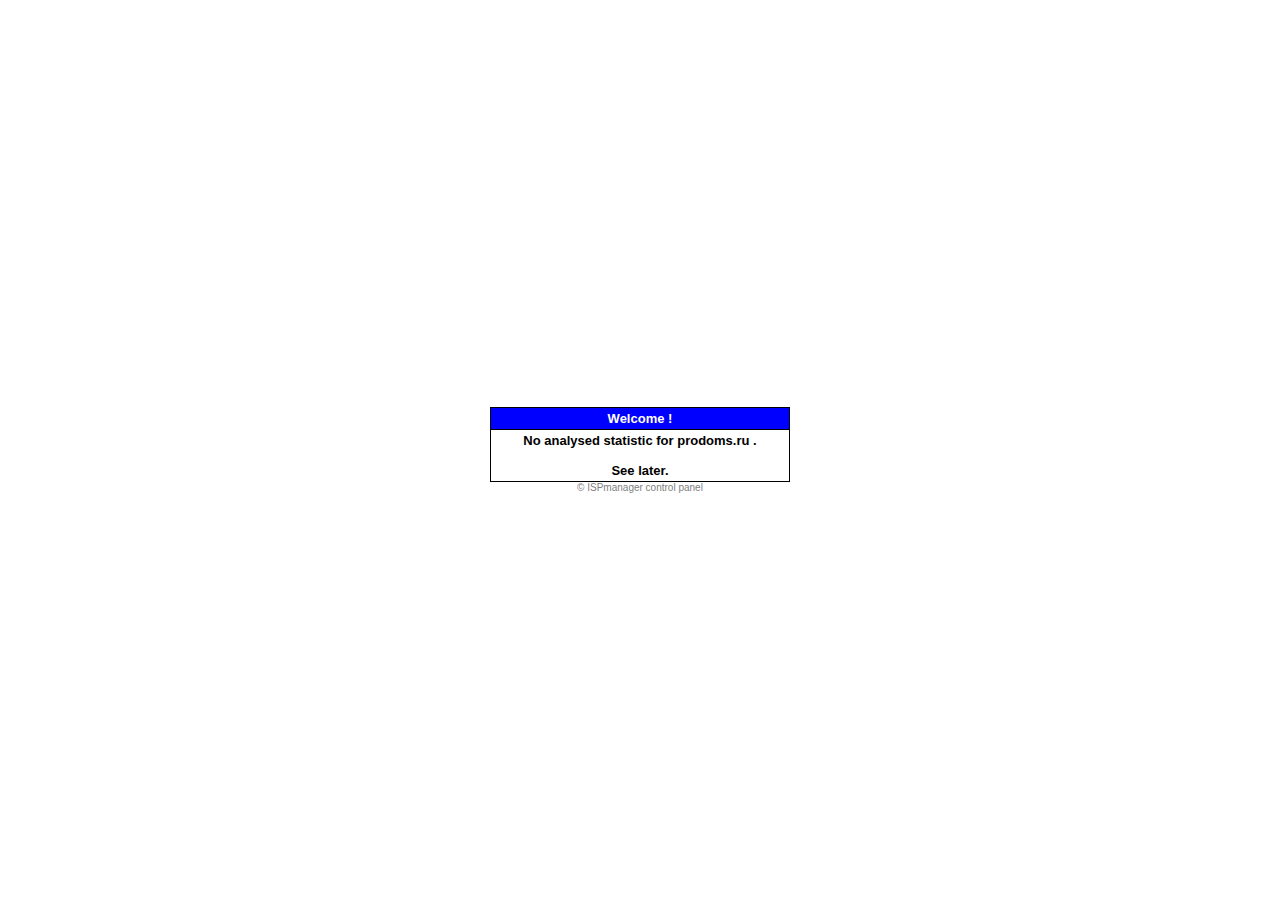
<file: webstat/index.html>
<!DOCTYPE HTML PUBLIC "-//W3C//DTD HTML 4.01 Transitional//EN">

<html>
<body bgcolor="#FFFFFF">
<table border=0 width=100% height=100%>
<tr>
	<td align=center><table border=0 cellpadding=0 cellspacing=0 width=300>
	<tr><td bgcolor=#000000><table border=0 cellpadding=3 cellspacing=1 width=300>
	<tr>
		<td align=center bgcolor=#0000FF><font color=#FFFFFF face='Verdana, Arial, Helvetica, sans-serif' size=2><b>Welcome !</b></font></td>
	</tr>
	<tr>
		<td align=center bgcolor=#FFFFFF><font color=#000000 face='Verdana, Arial, Helvetica, sans-serif' size=2><b>No analysed statistic for prodoms.ru .<br><br>See later.</b></font></td>
	</tr>
	</table></td></tr></table>
	<a href="http://ispsystem.com" target="_blank" style="text-decoration: none;"><font color=gray face='Verdana, Arial, Helvetica, sans-serif' size=1>&copy; ISPmanager control panel</font></a>
	</td>
</tr>
</table>
</body>
</html>
</file>
